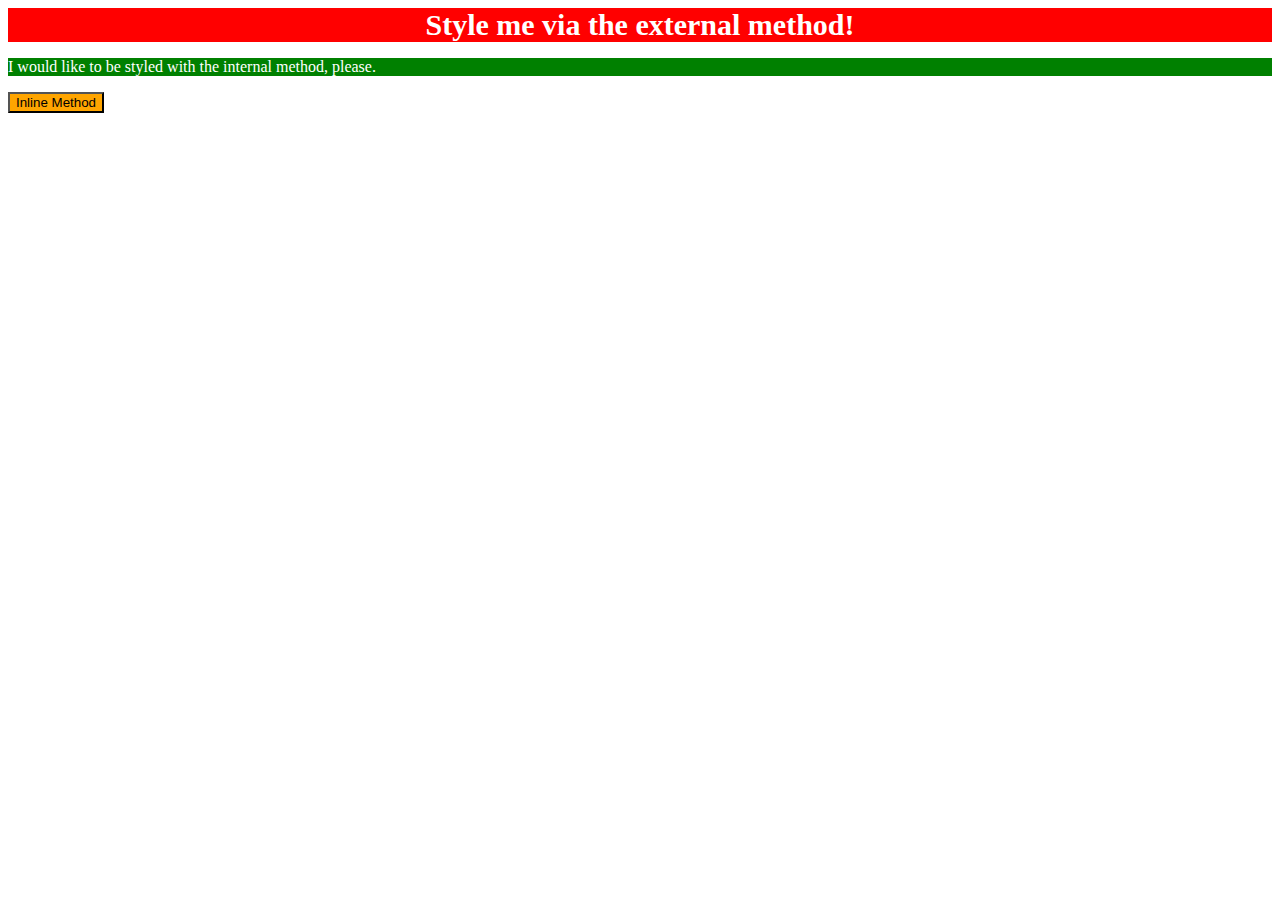
<file: foundations/*01-css-methods/index.html>
<!DOCTYPE html>
<html lang="en">

<head>
  <meta charset="UTF-8">
  <meta http-equiv="X-UA-Compatible" content="IE=edge">
  <meta name="viewport" content="width=device-width, initial-scale=1.0">
  <link rel="stylesheet" href="styles.css" />
  <title>Methods for Adding CSS</title>

  <style>
    p {
      background-color: green;
      color: white;
    }
  </style>

</head>

<body>
  <div>Style me via the external method!</div>
  <p>I would like to be styled with the internal method, please.</p>
  <button style="background-color: orange; color:black;">Inline Method</button>
</body>

</html>
</file>
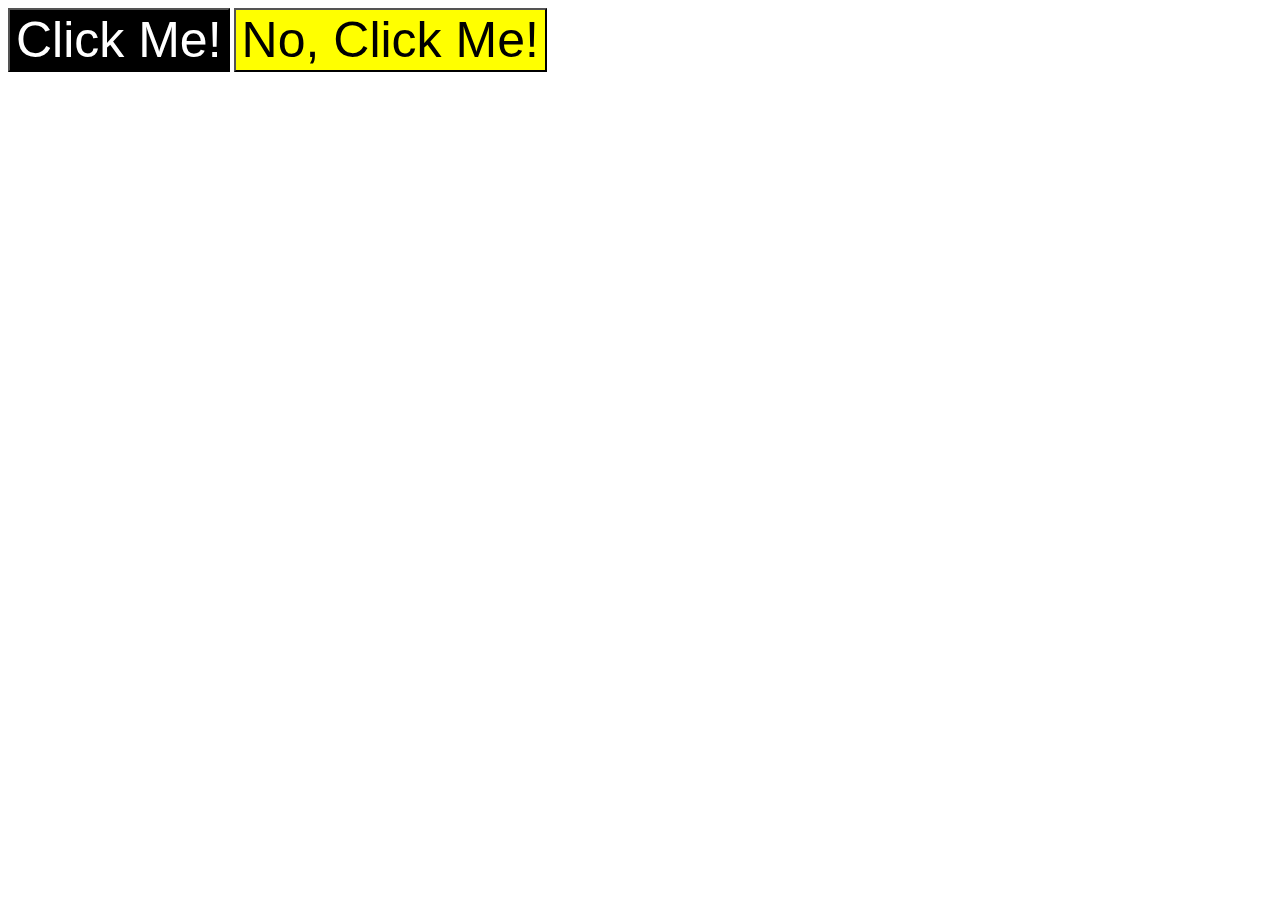
<file: foundations/*03-grouping-selectors/index.html>
<!DOCTYPE html>
<html lang="en">
  <head>
    <meta charset="UTF-8">
    <meta http-equiv="X-UA-Compatible" content="IE=edge">
    <meta name="viewport" content="width=device-width, initial-scale=1.0">
    <title>Grouping Selectors</title>
    <link rel="stylesheet" href="style.css">
  </head>
  <body>
    <button class="first">Click Me!</button>
    <button class="second">No, Click Me!</button>
  </body>
</html>
</file>
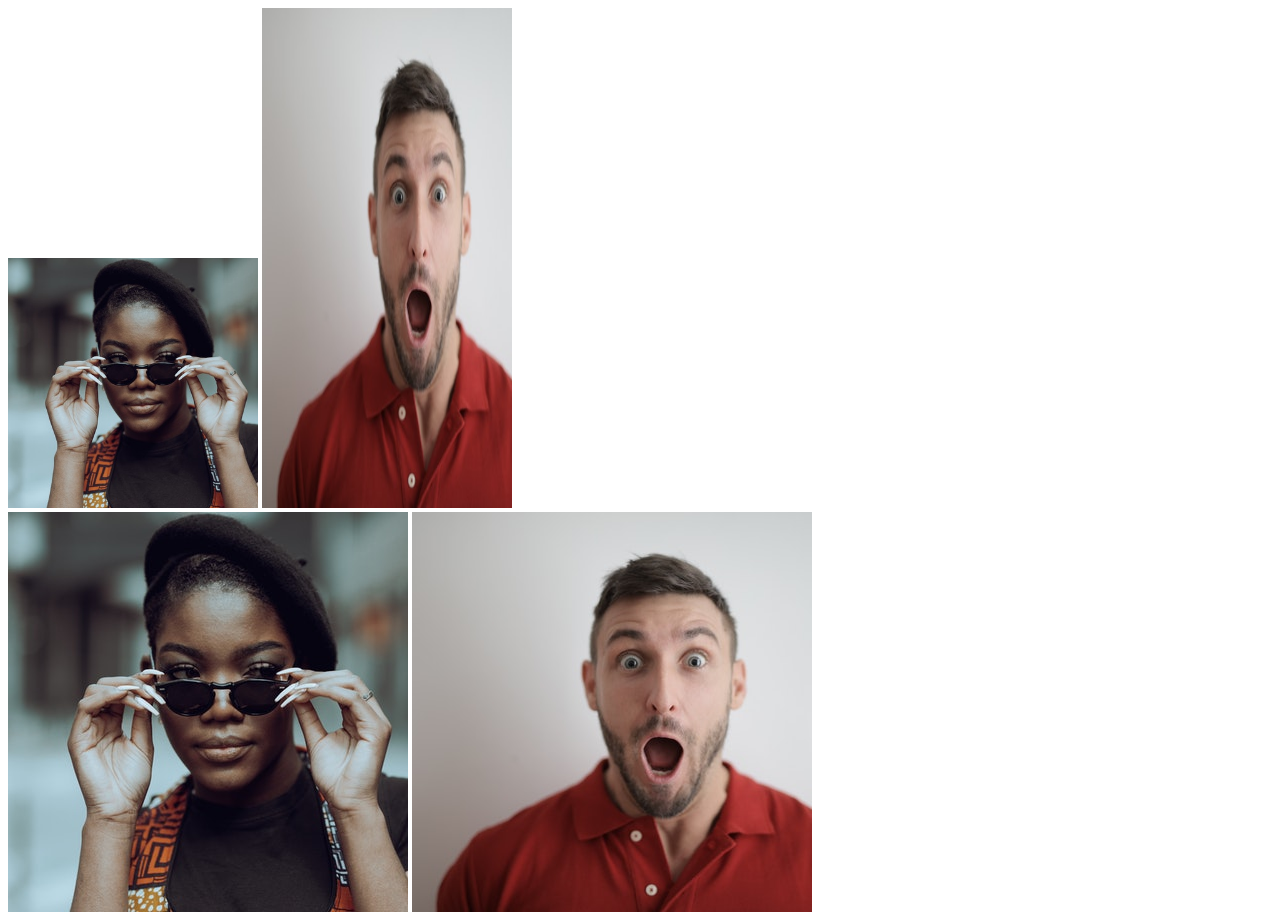
<file: foundations/*04-chaining-selectors/index.html>
<!DOCTYPE html>
<html lang="en">
  <head>
    <meta charset="UTF-8">
    <meta http-equiv="X-UA-Compatible" content="IE=edge">
    <meta name="viewport" content="width=device-width, initial-scale=1.0">
    <title>Chaining Selectors</title>
    <link rel="stylesheet" href="style.css">
  </head>
  <body>
    <!-- Use the classes BELOW this line -->
    <div>
      <img class="avatar proportioned" src="./pexels-katho-mutodo-8434791.jpg" alt="Woman with glasses">
      <img class="avatar distorted" src="./pexels-andrea-piacquadio-3777931.jpg" alt="Man with surprised expression">
    </div>
    <!-- Use the classes ABOVE this line -->
    <div>
      <img class="original proportioned" src="./pexels-katho-mutodo-8434791.jpg" alt="Woman with glasses">
      <img class="original distorted" src="./pexels-andrea-piacquadio-3777931.jpg" alt="Man with surprised expression">
    </div>
  </body>
</html>
</file>
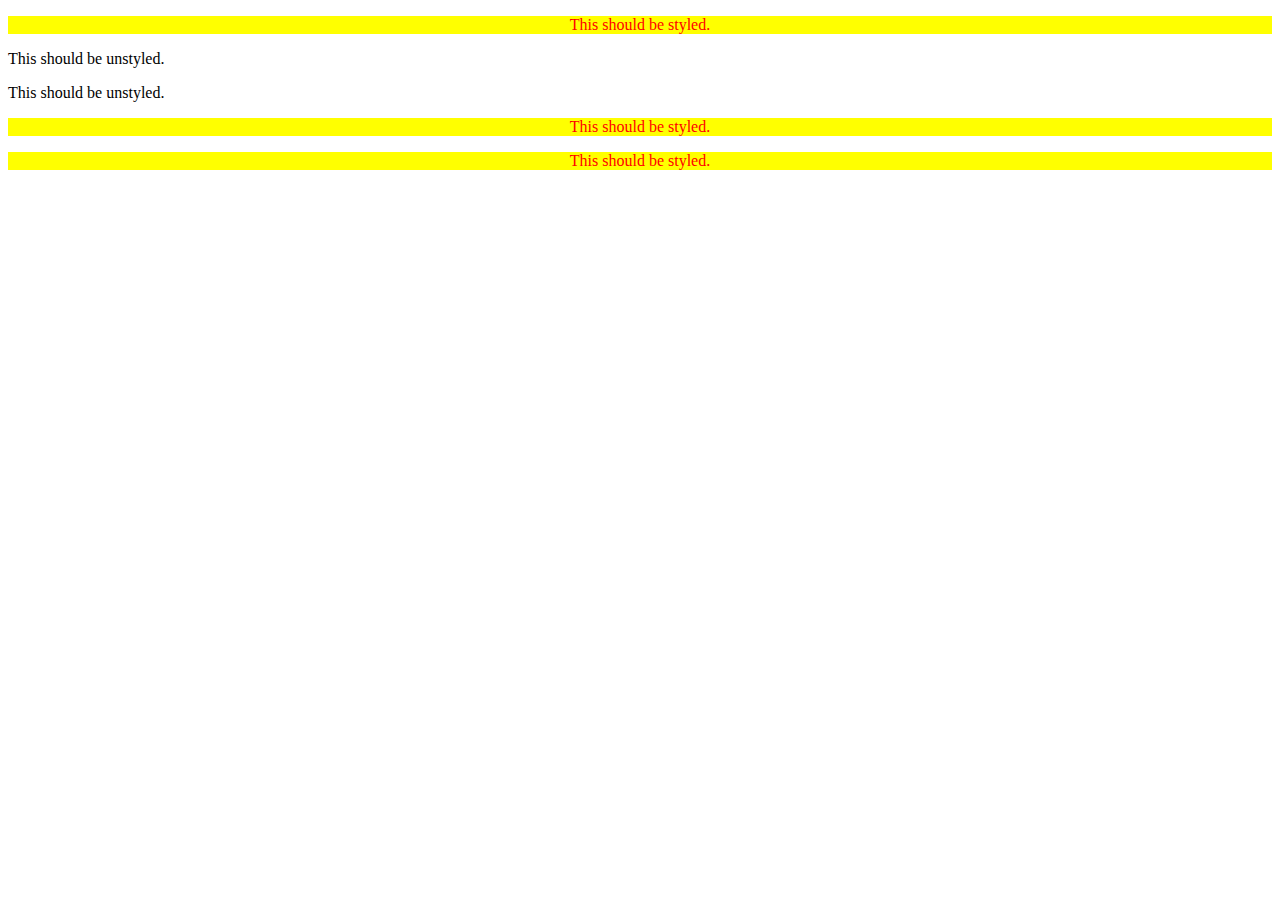
<file: foundations/*05-descendant-combinator/index.html>
<!DOCTYPE html>
<html lang="en">
  <head>
    <meta charset="UTF-8">
    <meta http-equiv="X-UA-Compatible" content="IE=edge">
    <meta name="viewport" content="width=device-width, initial-scale=1.0">
    <title>Descendant Combinator</title>
    <link rel="stylesheet" href="style.css">
  </head>
  <body>
    <div class="container">
      <p class="text">This should be styled.</p>
    </div>
    <p class="text">This should be unstyled.</p>
    <p class="text">This should be unstyled.</p>
    <div class="container">
      <p class="text">This should be styled.</p>
      <p class="text">This should be styled.</p>
    </div>
  </body>
</html>
</file>
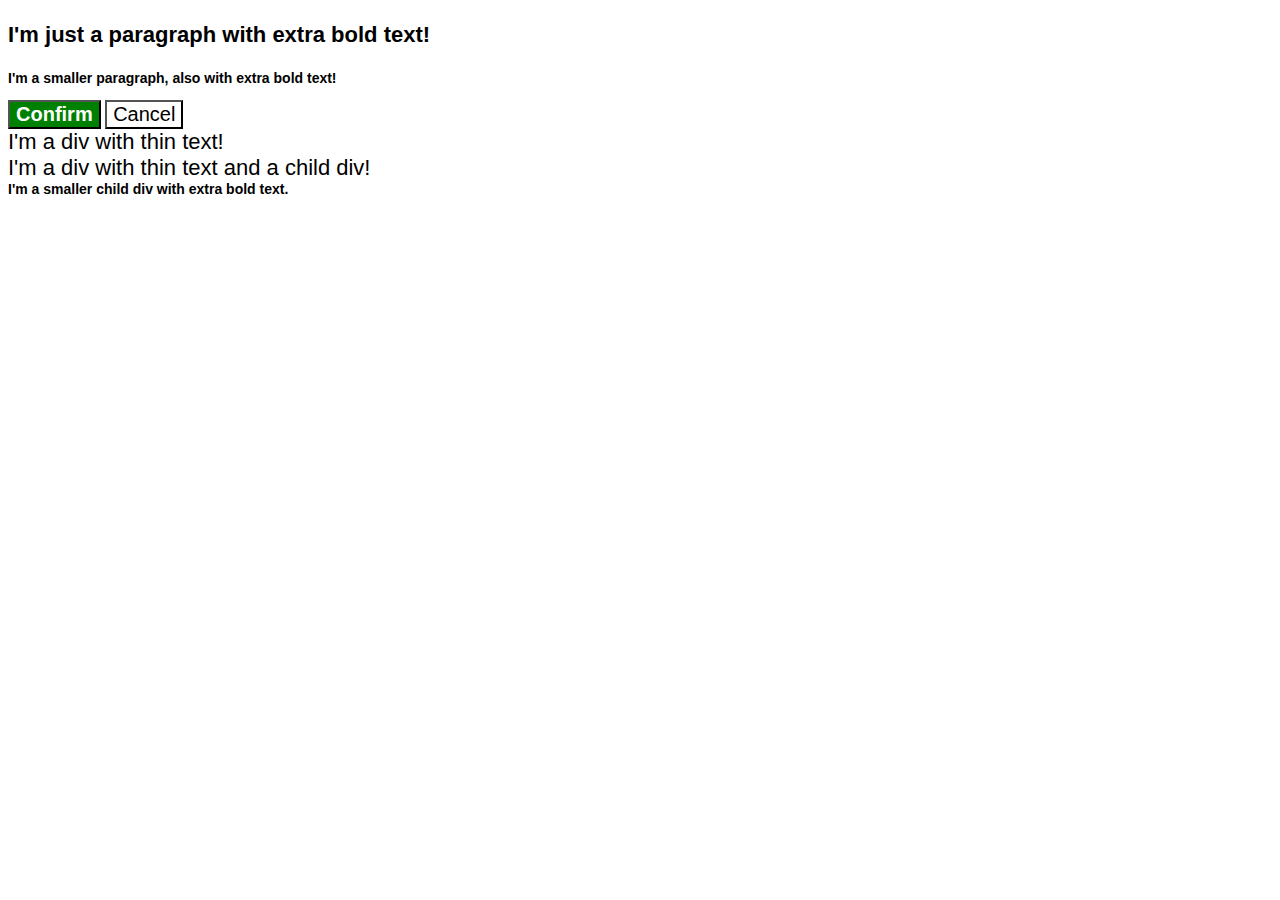
<file: foundations/*06-cascade-fix/index.html>
<!DOCTYPE html>
<html lang="en">
  <head>
    <meta charset="UTF-8">
    <meta http-equiv="X-UA-Compatible" content="IE=edge">
    <meta name="viewport" content="width=device-width, initial-scale=1.0">
    <title>Fix the Cascade</title>
    <link rel="stylesheet" href="style.css">
  </head>
  <body>
    <p class="para">I'm just a paragraph with extra bold text!</p>
    <p class="para small-para">I'm a smaller paragraph, also with extra bold text!</p>

    <button id="confirm-button" class="button confirm">Confirm</button>
    <button id="cancel-button" class="button cancel">Cancel</button>

    <div class="text">I'm a div with thin text!</div>
    <div class="text">I'm a div with thin text and a child div!
      <div class="text child">I'm a smaller child div with extra bold text.</div>
    </div>
  </body>
</html>
</file>
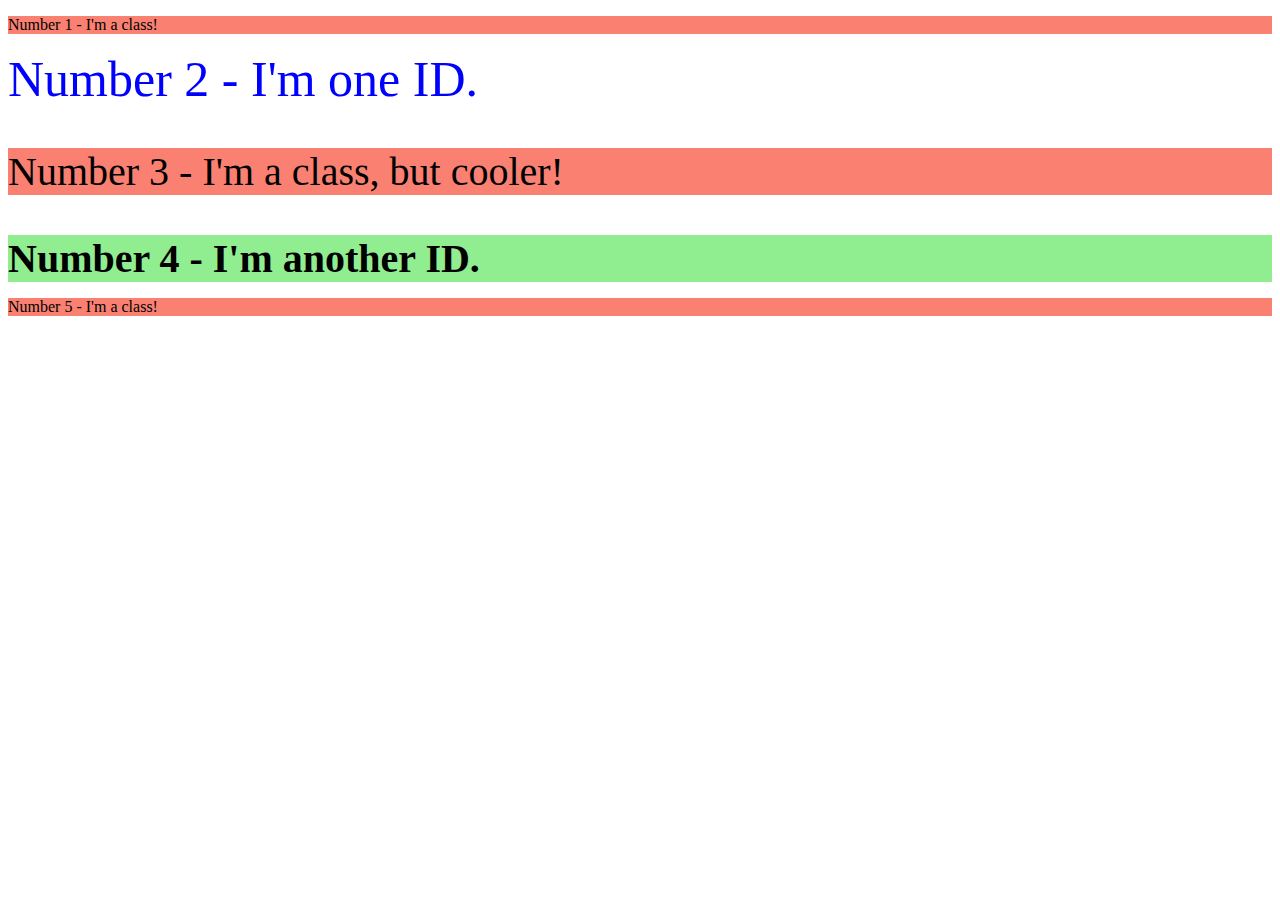
<file: foundations/*2-class-id-selectors/index.html>
<!DOCTYPE html>
<html lang="en">
  <head>
    <meta charset="UTF-8">
    <meta http-equiv="X-UA-Compatible" content="IE=edge">
    <meta name="viewport" content="width=device-width, initial-scale=1.0">
    <title>Class and ID Selectors</title>
    <link rel="stylesheet" href="style.css">
  </head>
  <body>
    <p class="pinky">Number 1 - I'm a class!</p>
    <div id="number-two">Number 2 - I'm one ID.</div>
    <p class="pinky cool">Number 3 - I'm a class, but cooler!</p>
    <div id="another">Number 4 - I'm another ID.</div>
    <p class="pinky">Number 5 - I'm a class!</p>
  </body>
</html>
</file>
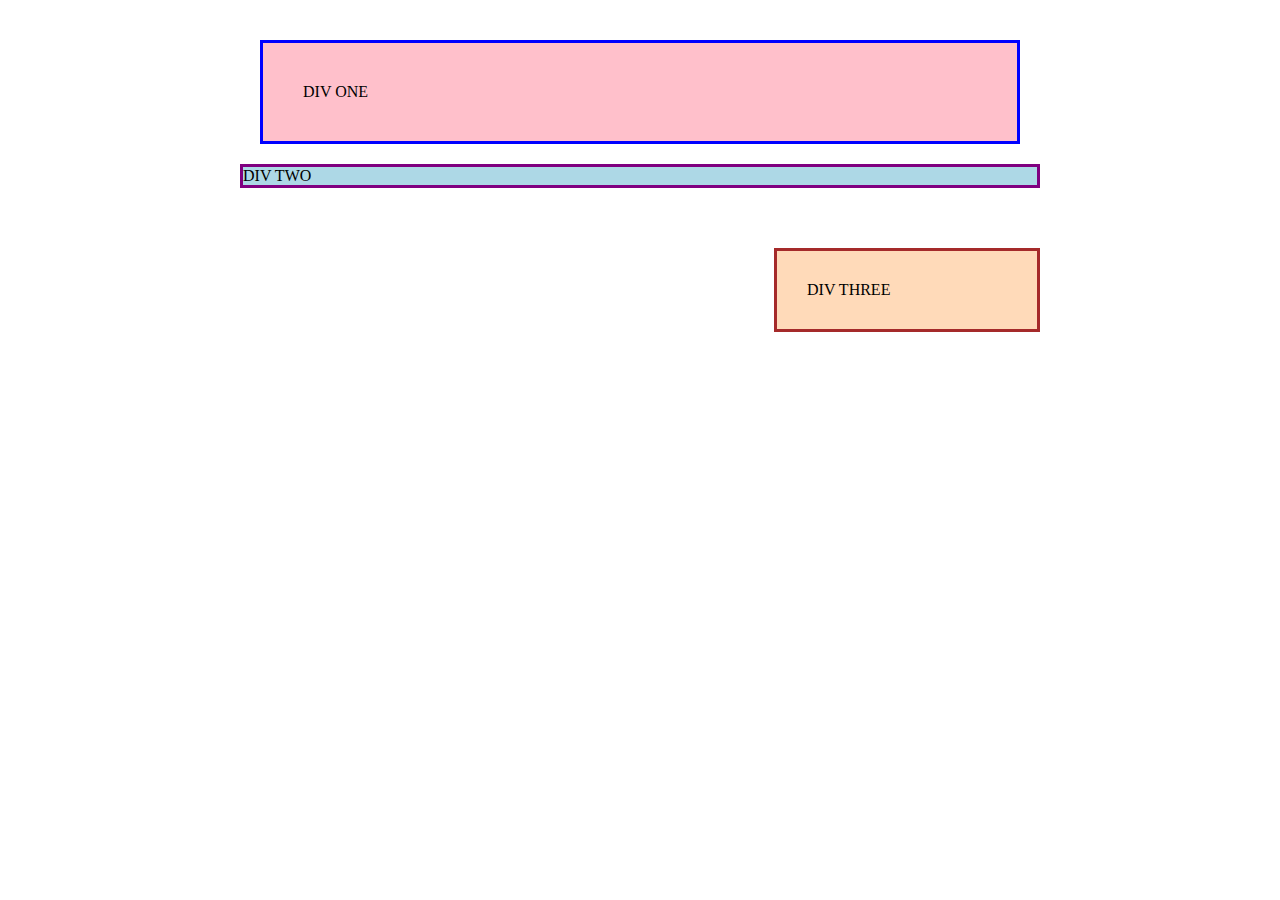
<file: margin-and-padding/*01-margin-and-padding-1/index.html>
<!DOCTYPE html>
<html lang="en">
  <head>
    <meta charset="UTF-8">
    <meta http-equiv="X-UA-Compatible" content="IE=edge">
    <meta name="viewport" content="width=device-width, initial-scale=1.0">
    <title>Margin and Padding exercise</title>
    <link rel="stylesheet" href="style.css">
  </head>
  <body>
    <div class="one">
      DIV ONE
    </div>
    <div class="two">
      DIV TWO
    </div>
    <div class="three">
      DIV THREE
    </div>
  </body>
</html>
</file>
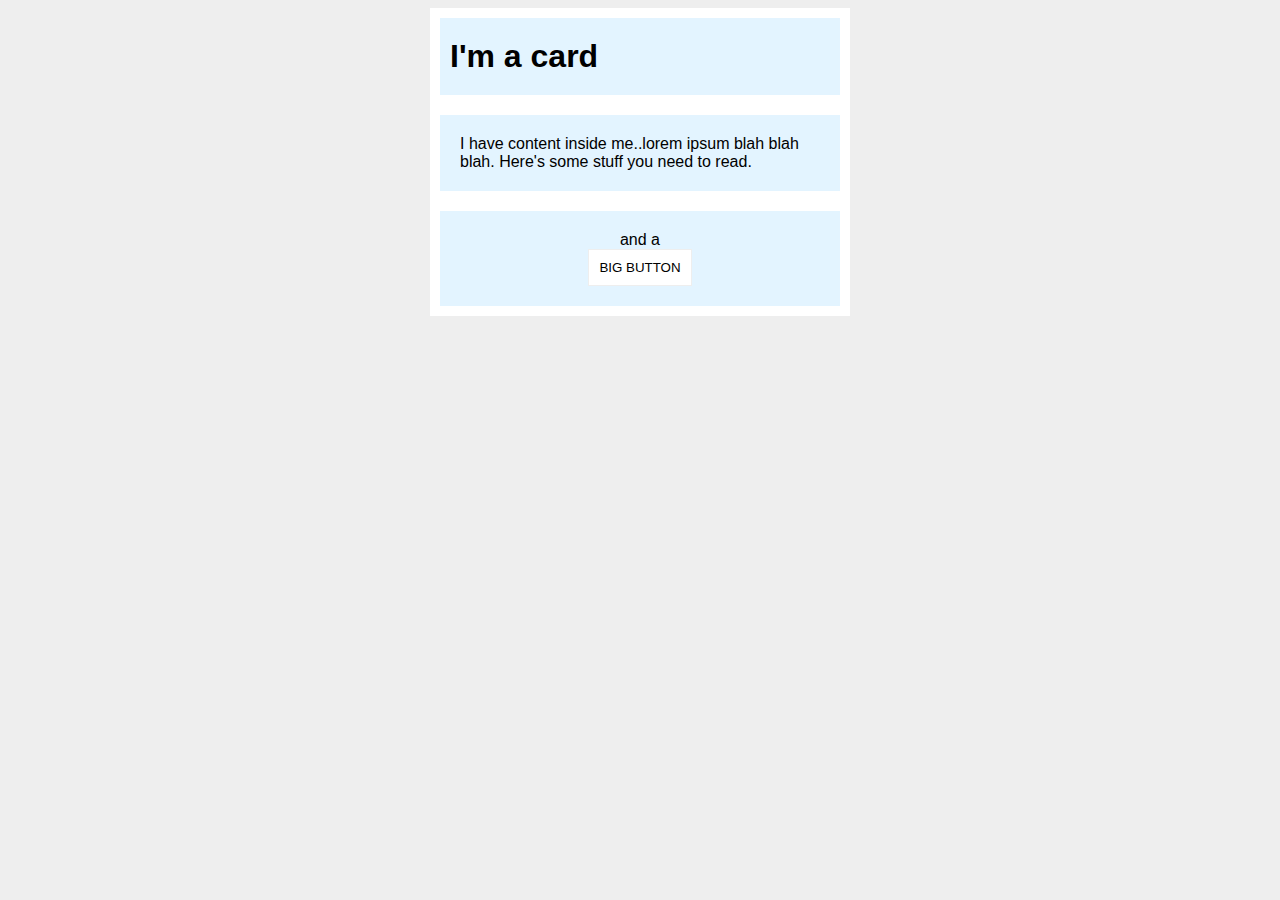
<file: margin-and-padding/*02-margin-and-padding-2/index.html>
<!DOCTYPE html>
<html lang="en">
  <head>
    <meta charset="UTF-8">
    <meta http-equiv="X-UA-Compatible" content="IE=edge">
    <meta name="viewport" content="width=device-width, initial-scale=1.0">
    <title>Margin and Padding exercise 2</title>
    <link rel="stylesheet" href="style.css">
  </head>
  <body>
    <div class="card">
      <h1 class="title">I'm a card</h1>
      <div class="content">I have content inside me..lorem ipsum blah blah blah. Here's some stuff you need to read.</div>
      <div class="button-container">and a <button>BIG BUTTON</button></div>
    </div>
  </body>
</html>
</file>
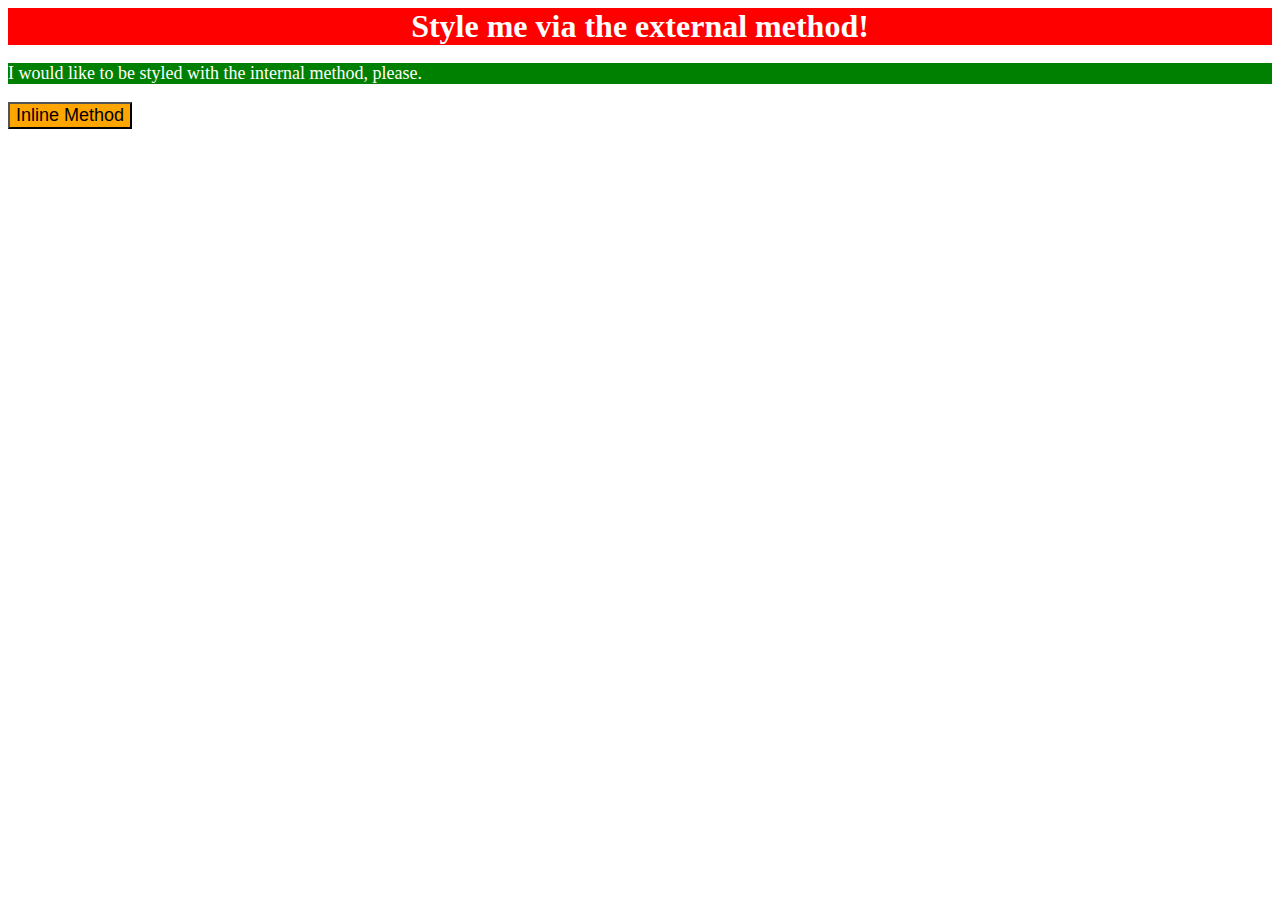
<file: foundations/*01-css-methods/solution/solution.html>
<!DOCTYPE html>
<html lang="en">
  <head>
    <meta charset="UTF-8">
    <meta http-equiv="X-UA-Compatible" content="IE=edge">
    <meta name="viewport" content="width=device-width, initial-scale=1.0">
    <title>Methods for Adding CSS</title>
    <link rel="stylesheet" href="solution.css">

    <style>
      p {
        background-color: green;
        color: white;
        font-size: 18px;
      }
    </style>
  </head>
  <body>
    <div>Style me via the external method!</div>
    <p>I would like to be styled with the internal method, please.</p>
    <button style="background-color: orange; font-size: 18px;">Inline Method</button>
  </body>
</html>
</file>
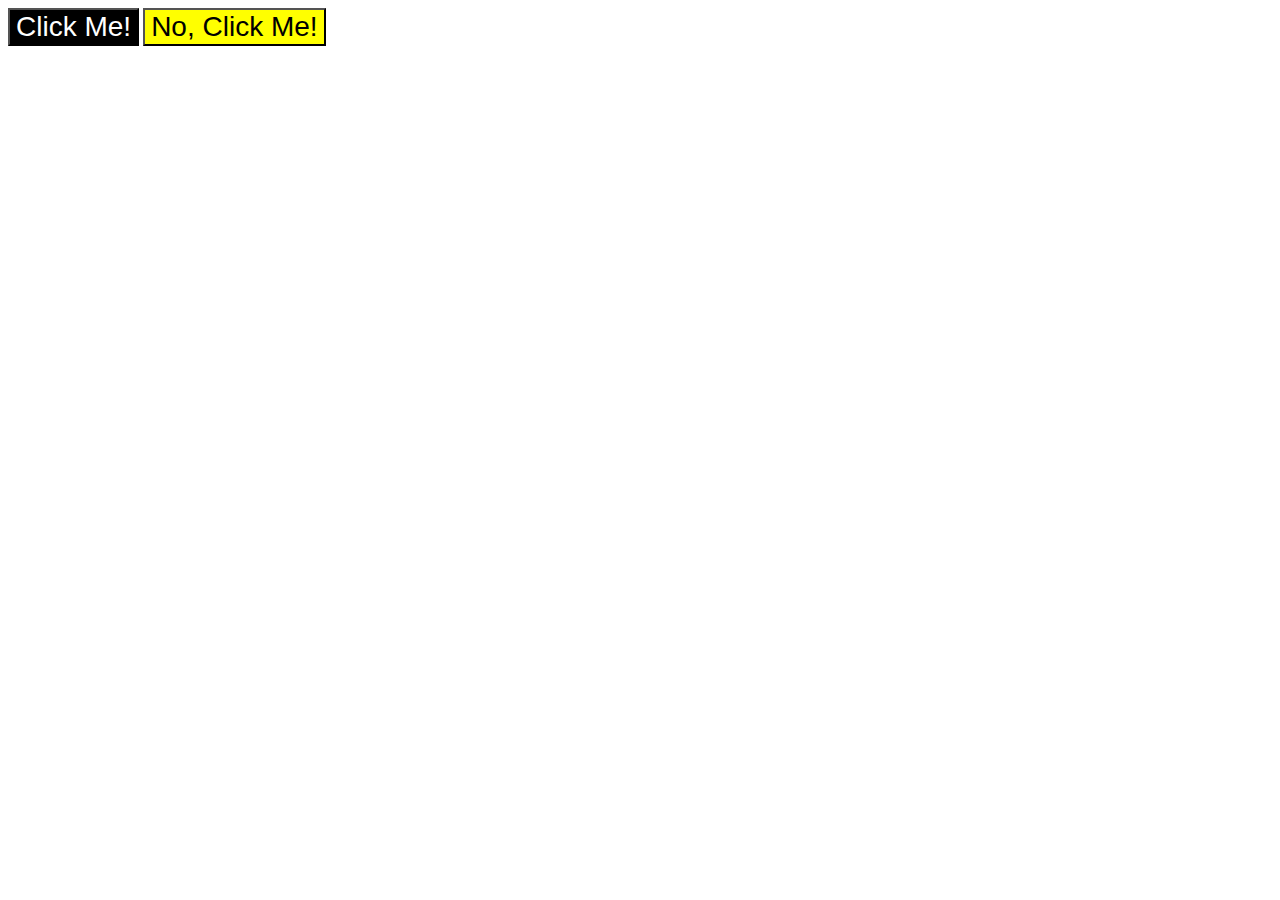
<file: foundations/*03-grouping-selectors/solution/solution.html>
<!DOCTYPE html>
  <html lang="en">
  <head>
    <meta charset="UTF-8">
    <meta http-equiv="X-UA-Compatible" content="IE=edge">
    <meta name="viewport" content="width=device-width, initial-scale=1.0">
    <title>Grouping Selectors</title>
    <link rel="stylesheet" href="solution.css">
  </head>
  <body>
    <button class="inverted">Click Me!</button>
    <button class="fancy">No, Click Me!</button>
  </body>
</html>
</file>
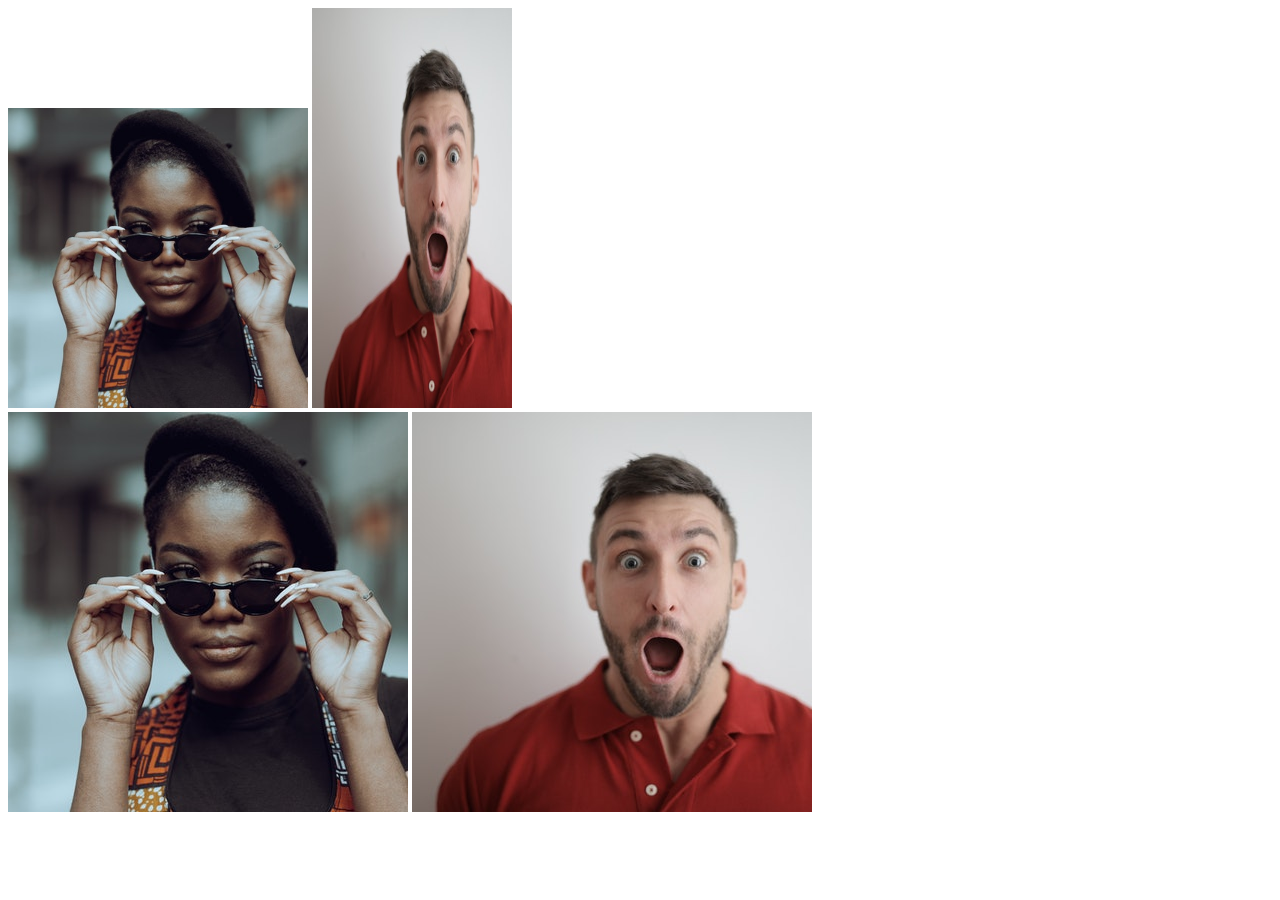
<file: foundations/*04-chaining-selectors/solution/solution.html>
<!DOCTYPE html>
<html lang="en">
  <head>
    <meta charset="UTF-8">
    <meta http-equiv="X-UA-Compatible" content="IE=edge">
    <meta name="viewport" content="width=device-width, initial-scale=1.0">
    <title>Chaining Selectors</title>
    <link rel="stylesheet" href="solution.css">
  </head>
  <body>
    <div>
      <img class="avatar proportioned" src="../pexels-katho-mutodo-8434791.jpg" alt="Woman with glasses">
      <img class="avatar distorted" src="../pexels-andrea-piacquadio-3777931.jpg" alt="Man with surprised expression">
    </div>
    <div>
      <img class="original proportioned" src="../pexels-katho-mutodo-8434791.jpg" alt="Woman with glasses">
      <img class="original distorted" src="../pexels-andrea-piacquadio-3777931.jpg" alt="Man with surprised expression">
    </div>
  </body>
</html>
</file>
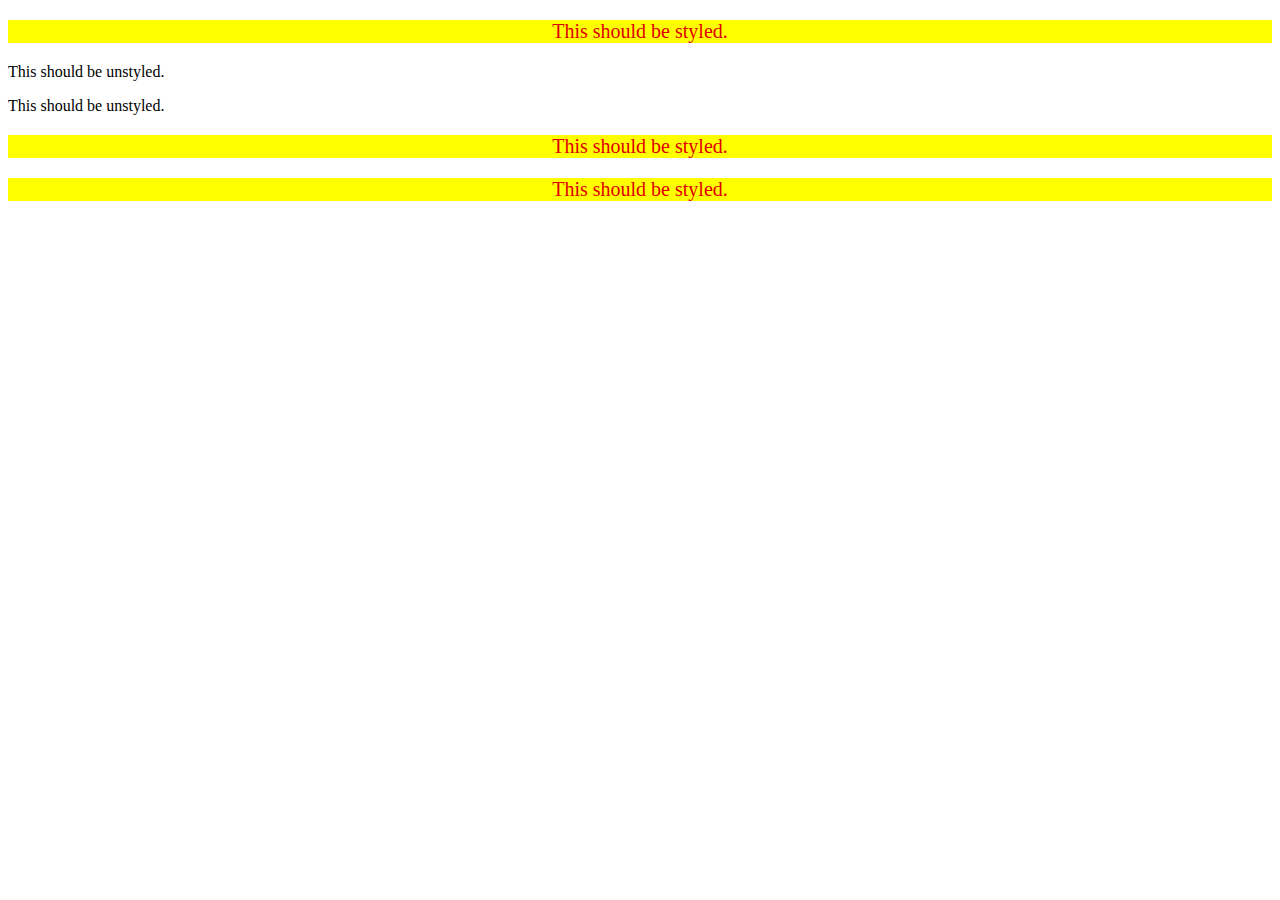
<file: foundations/*05-descendant-combinator/solution/solution.html>
<!DOCTYPE html>
<html lang="en">
  <head>
    <meta charset="UTF-8">
    <meta http-equiv="X-UA-Compatible" content="IE=edge">
    <meta name="viewport" content="width=device-width, initial-scale=1.0">
    <title>Descendant Combinator</title>
    <link rel="stylesheet" href="solution.css">
  </head>
  <body>
    <div class="container">
      <p class="text">This should be styled.</p>
    </div>
    <p class="text">This should be unstyled.</p>
    <p class="text">This should be unstyled.</p>
    <div class="container">
      <p class="text">This should be styled.</p>
      <p class="text">This should be styled.</p>
    </div>
  </body>
</html>
</file>
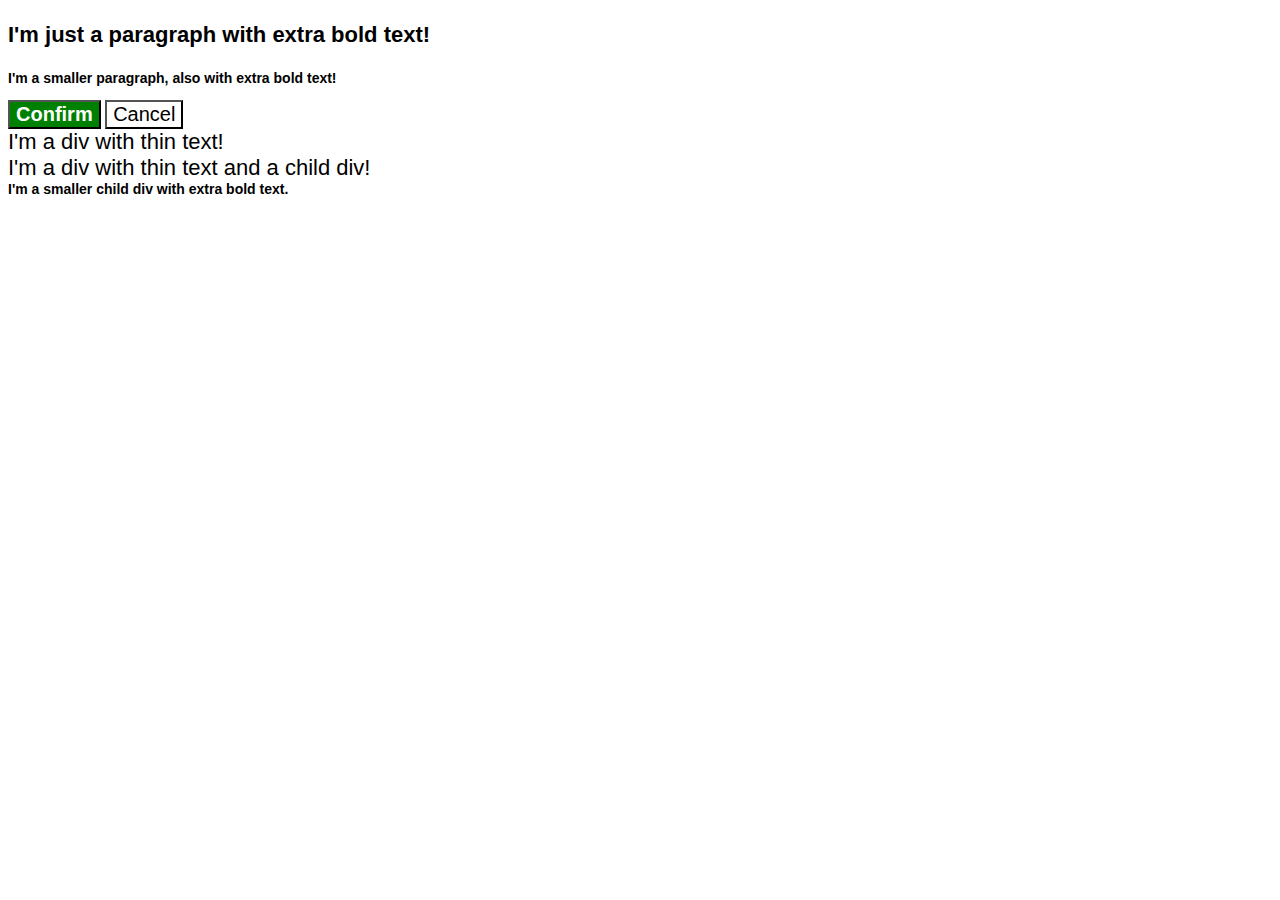
<file: foundations/*06-cascade-fix/solution/solution.html>
<!DOCTYPE html>
<html lang="en">

  <head>
    <meta charset="UTF-8">
    <meta http-equiv="X-UA-Compatible" content="IE=edge">
    <meta name="viewport" content="width=device-width, initial-scale=1.0">
    <title>Fix the Cascade</title>
    <link rel="stylesheet" href="solution.css">
  </head>
  <body>
    <p class="para">I'm just a paragraph with extra bold text!</p>
    <p class="para small-para">I'm a smaller paragraph, also with  extra bold text!</p>

    <button id="confirm-button" class="button confirm">Confirm</button>
    <button id="cancel-button" class="button cancel">Cancel</button>

    <div class="text">I'm a div with thin text!</div>
    <div class="text">I'm a div with thin text and a child div!
      <div class="text child">I'm a smaller child div with extra bold text.</div>
    </div>
  </body>
</html>
</file>
<file: foundations/*01-css-methods/styles.css>
div {
    background-color: red;
    color: white;
    text-align: center;
    font-size: 30px;
    font-weight: bold;
}
</file>
<file: foundations/*03-grouping-selectors/style.css>
button {
    font-size: 50px;
}

.first {
    background-color: black;
    color: white;
}

.second {
    background-color: yellow;
}
</file>
<file: foundations/*04-chaining-selectors/style.css>
.avatar {
    width: 250px;
}

.proportioned {
    height: auto;
}

.distorted {
    height: 500px
}

.original {
    width: auto;
    height: auto;
}
</file>
<file: foundations/*05-descendant-combinator/style.css>
.container .text {
    background-color: yellow;
    color: red;
    text-align: center;
}
</file>
<file: foundations/*06-cascade-fix/style.css>
body {
  font-family: Arial, Helvetica, sans-serif;
}

.para,
.small-para {
  color: hsl(0, 0%, 0%);
  font-weight: 800;
}

.para {
  font-size: 22px;
}

.small-para {
  font-size: 14px;
  font-weight: 800;
}

.button {
  background-color: rgb(255, 255, 255);
  color: rgb(0, 0, 0);
  font-size: 20px;
}

.confirm {
  background: green;
  color: white;
  font-weight: bold;
} 

.text .child {
  color: rgb(0, 0, 0);
  font-weight: 800;
  font-size: 14px;
}

div.text {
  color: rgb(0, 0, 0);
  font-size: 22px;
  font-weight: 100;
}
</file>
<file: foundations/*2-class-id-selectors/style.css>
.pinky {
    background-color: salmon;
}

#number-two {
    color: blue;
    font-size: 50px;
}

.cool {
    font-size: 40px;
}

#another {
    background-color: lightgreen;
    font-weight: bold;
    font-size: 40px;
}
</file>
<file: margin-and-padding/*01-margin-and-padding-1/style.css>
body {
  max-width: 800px;
  margin: 40px auto;
}

.one {
  background: pink;
  border: 3px solid blue;
  /* CHANGE ME */
  padding: 40px;
  margin: 20px 20px;
}

.two {
  background: lightblue;
  border: 3px solid purple;
  /* CHANGE ME */
  margin-bottom: 60px;
}

.three {
  background: peachpuff;
  border: 3px solid brown;
  width: 200px;
  /* CHANGE ME */
  padding: 30px;
  margin-left: auto;
}
</file>
<file: margin-and-padding/*02-margin-and-padding-2/style.css>
body {
  background: #eee;
  font-family: sans-serif;
}

.card {
  width: 400px;
  background: #fff;
  margin: 0px auto;
  padding: 10px;
}

.title {
  background: #e3f4ff;
  padding: 20px 0px 20px 10px;
  margin: 0px;
}

.content {
  background: #e3f4ff;
  padding: 20px 20px;
  margin: 20px 0px;
}

.button-container {
  background: #e3f4ff;
  padding: 20px 20px;
  text-align: center;

}

button {
  background: white;
  border: 1px solid #eee;
  display: block;
  margin: auto;
  padding: 10px;
}
</file>
<file: foundations/*01-css-methods/solution/solution.css>
div {
  background-color: red;
  color: white;
  font-size: 32px;
  text-align: center;
  font-weight: bold;
}
</file>
<file: foundations/*03-grouping-selectors/solution/solution.css>
.inverted,
.fancy {
  font-family: Helvetica, "Times New Roman", sans-serif;
  font-size: 28px;
}

.inverted {
  background-color: black;
  color: white;
}

.fancy {
  background-color: yellow;
}
</file>
<file: foundations/*04-chaining-selectors/solution/solution.css>
.avatar.proportioned {
  height: auto;
  width: 300px;
}

.avatar.distorted {
  height: 400px;
  width: 200px;
}
</file>
<file: foundations/*05-descendant-combinator/solution/solution.css>
.container .text {
  background-color: yellow;
  color: #E00000;
  font-size: 20px;
  text-align: center;
}

/* Below are some other possible descendant combinators:

div p
div .text
.container p

*/
</file>
<file: foundations/*06-cascade-fix/solution/solution.css>
body{
  font-family:Arial, Helvetica, sans-serif
}

.para,
.small-para {
  color: hsl(0, 0%, 0%);
  font-weight: 800;
}

.para {
  font-size: 22px;
}

.button {
  background-color: rgb(255, 255, 255);
  color: rgb(0, 0, 0);
  font-size: 20px;
}

div.text {
  color: rgb(0, 0, 0);
  font-weight: 100;
  font-size: 22px;
}

/* SOLUTION */

/* 
  For the following rule, we removed it from its original position in the file:

  .small-para {
    font-size: 14px;
    font-weight: 800;
  } 

  Then we placed it after the .para selector, taking advantage of the rule order since both selectors have the same specificity. 
  
  Another solution would be keeping it in its original place and just chaining selectors, giving this rule a higher specificity:

  p.small-para {
    font-size: 14px;
    font-weight: 800;
  }
*/

.small-para {
  font-size: 14px;
  font-weight: 800;
}

/* 
  For the following rule we removed the original .confirm selector:

  .confirm {
    background: green;
    color: white;
    font-weight: bold;
  } 

  Then we used an ID selector instead, since it has a higher specificity than the .button selector.

  Other solutions would be to simply move the .confirm rule below the .button rule, or to use the .button.confirm selector without moving it:

  .button.confirm {
    background: green;
    color: white;
    font-weight: bold;
  }
*/

#confirm-button {
  background: green;
  color: white;
  font-weight: bold;
}

/*
  For the following rule we first removed it from its original position in the file: 

  .child {
    color: rgb(0, 0, 0);
    font-weight: 800;
    font-size: 14px;
  }

  Then we added another selector to create a descendant combinator. If we only created a descendant combinator, the specificity would be tied with the
  div.text selector and it would come down to rule order, and if we only moved it the div.text selector would still have a higher specificity.
  
  Another solution would be to keep the rule where it was and just replace the div selector with the .text selector:

  .text .child {
    color: rgb(0, 0, 0);
    font-weight: 800;
    font-size: 14px;
  }
*/

div .child {
  color: rgb(0, 0, 0);
  font-weight: 800;
  font-size: 14px;
}
</file>
